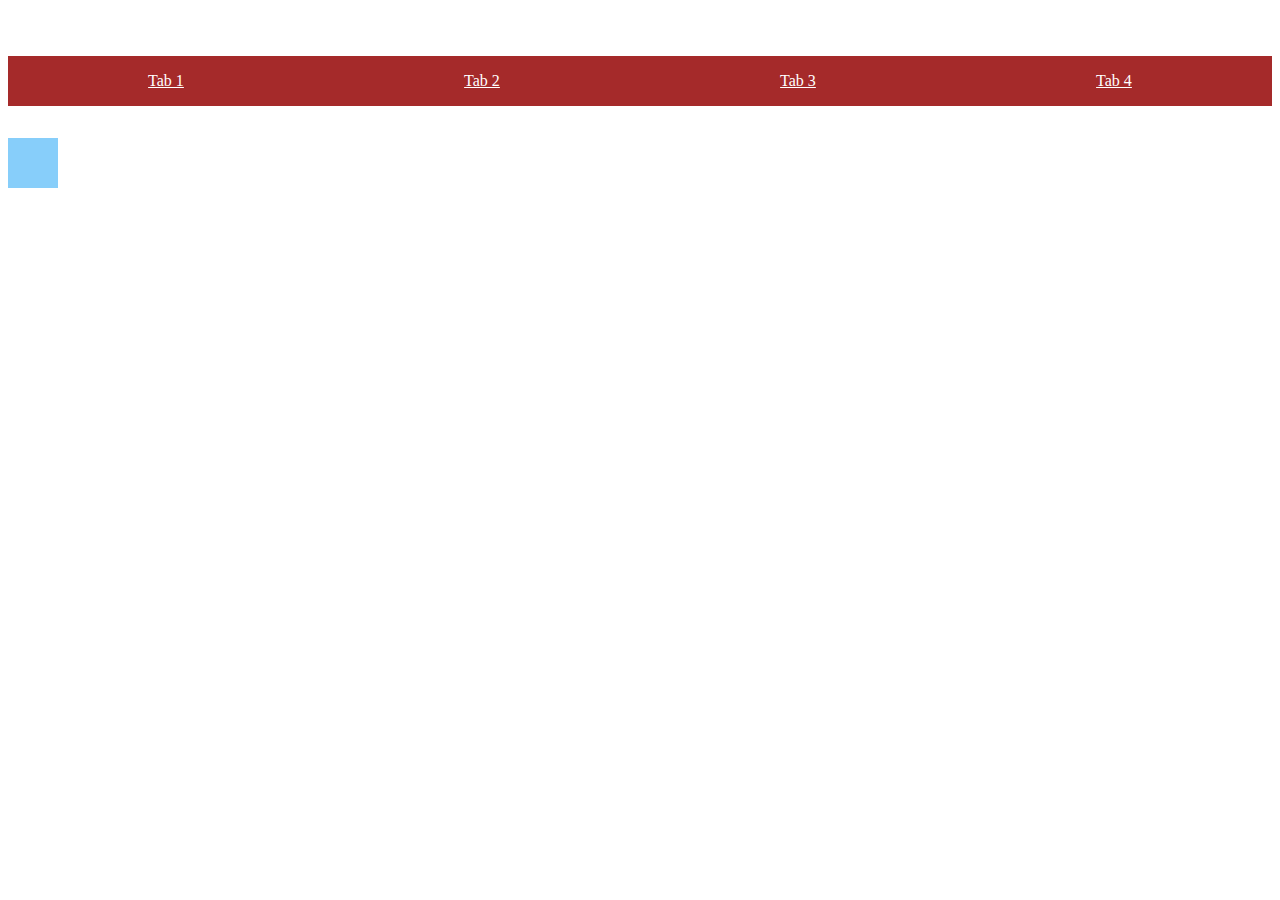
<file: test_01_morning/index.html>
<!DOCTYPE html>
<html>
	<head>
		<meta charset="utf-8">
		<title>Animation CSS</title>
		<link rel="stylesheet" type="text/css" href="tabs.css">
	</head>
	<body>
			<div class="tabs">
				<nav>
					<a class="tab-btn" href="#tab1">Tab 1</a>
					<a class="tab-btn" href="#tab2">Tab 2</a>
					<a class="tab-btn" href="#tab3">Tab 3</a>
					<a class="tab-btn" href="#tab4">Tab 4</a>
				</nav>

				<div class="tabs-content">
					<div id="tab1" class="tab">Tab content 1 <button>Button</button></div>
					<div id="tab2" class="tab">Tab content 2 <button>Button</button></div>
					<div id="tab3" class="tab">Tab content 3 <button>Button</button></div>
					<div id="tab4" class="tab">
						<p>
							Lorem ipsum dolor sit amet, consectetur adipiscing elit. Mauris auctor a nibh id cursus. Praesent dictum elit eget tellus luctus ullamcorper. Duis ultrices sem ut odio elementum, quis vulputate arcu imperdiet. Nunc blandit et eros eget rutrum. Nunc congue euismod quam vitae pretium. Aliquam est diam, tristique vitae velit nec, rutrum accumsan nibh. Nunc quis vehicula lectus, elementum maximus velit. Sed egestas arcu eget scelerisque euismod. Aliquam erat volutpat. Etiam volutpat nisl sit amet mauris eleifend gravida.
						</p><p>
							Cras vel auctor leo. Fusce nec cursus diam. Aliquam luctus velit non mi lacinia, in fermentum nibh bibendum. Pellentesque sit amet nibh ultrices, egestas arcu ac, lobortis lectus. Fusce mattis vulputate enim ut lacinia. Etiam hendrerit tempus nisi, sed laoreet risus efficitur porttitor. Mauris varius mi et turpis gravida, sit amet eleifend mauris aliquam. Etiam non placerat magna. Nullam nec ultricies libero. Fusce blandit ac nisl congue volutpat. Ut sem ipsum, porttitor vel cursus elementum, finibus non nibh.
						</p><p>
							Morbi arcu neque, dictum eu scelerisque malesuada, vehicula ornare lectus. Cras egestas condimentum aliquam. Morbi ut justo nec mauris ultrices tristique ac at mi. Suspendisse non feugiat nisl. Vivamus a libero gravida, rutrum orci eget, scelerisque est. Nunc vel diam mauris. Praesent accumsan sed lectus non condimentum. Pellentesque sagittis id est vel malesuada. Pellentesque eu tempus justo. Praesent mollis accumsan orci, in euismod lacus tempus et.
						</p><p>
							Phasellus tempor lectus sed libero porttitor viverra. Mauris iaculis arcu sapien, vitae tincidunt orci viverra non. Sed turpis ipsum, aliquam quis odio in, sodales maximus lectus. Sed et purus convallis, rutrum velit quis, fringilla turpis. Maecenas fringilla et augue ut ultricies. Cras id dolor rhoncus, consectetur mauris quis, commodo quam. Etiam dapibus ullamcorper ligula eget pharetra. Vestibulum at erat semper, ultricies arcu id, vehicula lacus. Morbi iaculis rutrum felis vitae aliquam. Phasellus imperdiet commodo erat id egestas. Nam consequat quam ut libero rhoncus interdum sit amet at tellus. In hac habitasse platea dictumst. Vestibulum vel sagittis mauris. Suspendisse eget laoreet mi.
						</p><p>
							Etiam blandit molestie ullamcorper. Donec non leo eu ligula mattis auctor. Nulla eget vulputate orci. Aliquam luctus sagittis mattis. Nulla vehicula vitae nisi ac commodo. Pellentesque congue velit interdum odio efficitur tincidunt. Suspendisse hendrerit nulla viverra enim tincidunt pellentesque. Donec sagittis lorem ac arcu porttitor feugiat. Maecenas ultricies, elit ac mattis commodo, nisl odio imperdiet mauris, vitae venenatis erat ligula et purus. Integer lobortis non dolor quis convallis.</p>
							<p>
								Lorem ipsum dolor sit amet, consectetur adipiscing elit. Mauris auctor a nibh id cursus. Praesent dictum elit eget tellus luctus ullamcorper. Duis ultrices sem ut odio elementum, quis vulputate arcu imperdiet. Nunc blandit et eros eget rutrum. Nunc congue euismod quam vitae pretium. Aliquam est diam, tristique vitae velit nec, rutrum accumsan nibh. Nunc quis vehicula lectus, elementum maximus velit. Sed egestas arcu eget scelerisque euismod. Aliquam erat volutpat. Etiam volutpat nisl sit amet mauris eleifend gravida.

								Cras vel auctor leo. Fusce nec cursus diam. Aliquam luctus velit non mi lacinia, in fermentum nibh bibendum. Pellentesque sit amet nibh ultrices, egestas arcu ac, lobortis lectus. Fusce mattis vulputate enim ut lacinia. Etiam hendrerit tempus nisi, sed laoreet risus efficitur porttitor. Mauris varius mi et turpis gravida, sit amet eleifend mauris aliquam. Etiam non placerat magna. Nullam nec ultricies libero. Fusce blandit ac nisl congue volutpat. Ut sem ipsum, porttitor vel cursus elementum, finibus non nibh.

								Morbi arcu neque, dictum eu scelerisque malesuada, vehicula ornare lectus. Cras egestas condimentum aliquam. Morbi ut justo nec mauris ultrices tristique ac at mi. Suspendisse non feugiat nisl. Vivamus a libero gravida, rutrum orci eget, scelerisque est. Nunc vel diam mauris. Praesent accumsan sed lectus non condimentum. Pellentesque sagittis id est vel malesuada. Pellentesque eu tempus justo. Praesent mollis accumsan orci, in euismod lacus tempus et.

								Phasellus tempor lectus sed libero porttitor viverra. Mauris iaculis arcu sapien, vitae tincidunt orci viverra non. Sed turpis ipsum, aliquam quis odio in, sodales maximus lectus. Sed et purus convallis, rutrum velit quis, fringilla turpis. Maecenas fringilla et augue ut ultricies. Cras id dolor rhoncus, consectetur mauris quis, commodo quam. Etiam dapibus ullamcorper ligula eget pharetra. Vestibulum at erat semper, ultricies arcu id, vehicula lacus. Morbi iaculis rutrum felis vitae aliquam. Phasellus imperdiet commodo erat id egestas. Nam consequat quam ut libero rhoncus interdum sit amet at tellus. In hac habitasse platea dictumst. Vestibulum vel sagittis mauris. Suspendisse eget laoreet mi.

								Etiam blandit molestie ullamcorper. Donec non leo eu ligula mattis auctor. Nulla eget vulputate orci. Aliquam luctus sagittis mattis. Nulla vehicula vitae nisi ac commodo. Pellentesque congue velit interdum odio efficitur tincidunt. Suspendisse hendrerit nulla viverra enim tincidunt pellentesque. Donec sagittis lorem ac arcu porttitor feugiat. Maecenas ultricies, elit ac mattis commodo, nisl odio imperdiet mauris, vitae venenatis erat ligula et purus. Integer lobortis non dolor quis convallis.</p>
						<button>Button</button>
					</div>
				</div>
			</div>
		</div>
		<div class="go-head"><div class="btn-go-head"></div></div>
	</body>
</html>
</file>
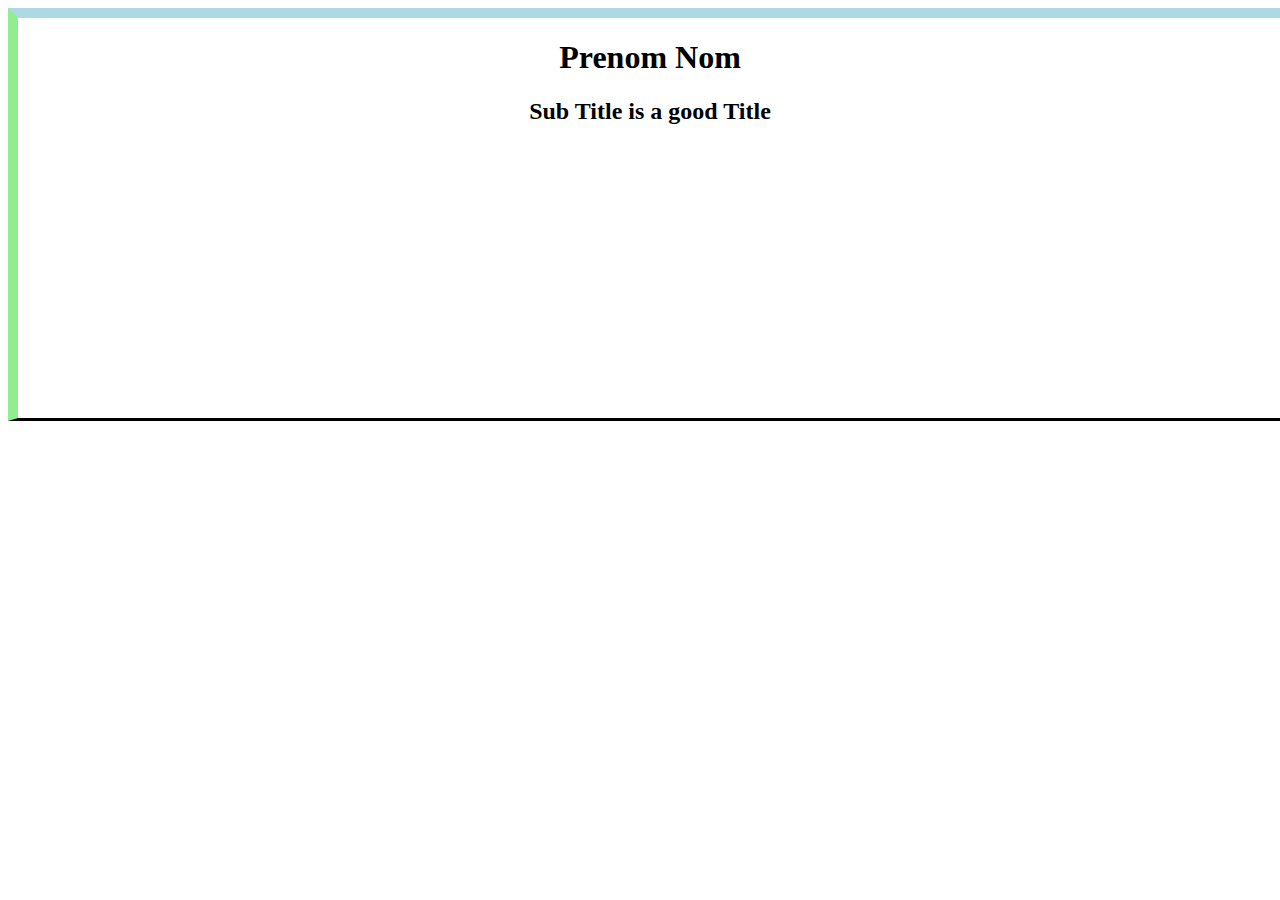
<file: test_center/index.html>
<!DOCTYPE html>
<html>
	<head>
		<meta charset="utf-8">
		<title>Animation CSS</title>
		<link rel="stylesheet" type="text/css" href="./style.css">
	</head>
	<body>
		<div class="container">
			<div class="titles">
				<h1>Prenom Nom</h1>
				<h2>Sub Title is a good Title</h2>
			</div>
		</div>
	</body>
</html>
</file>
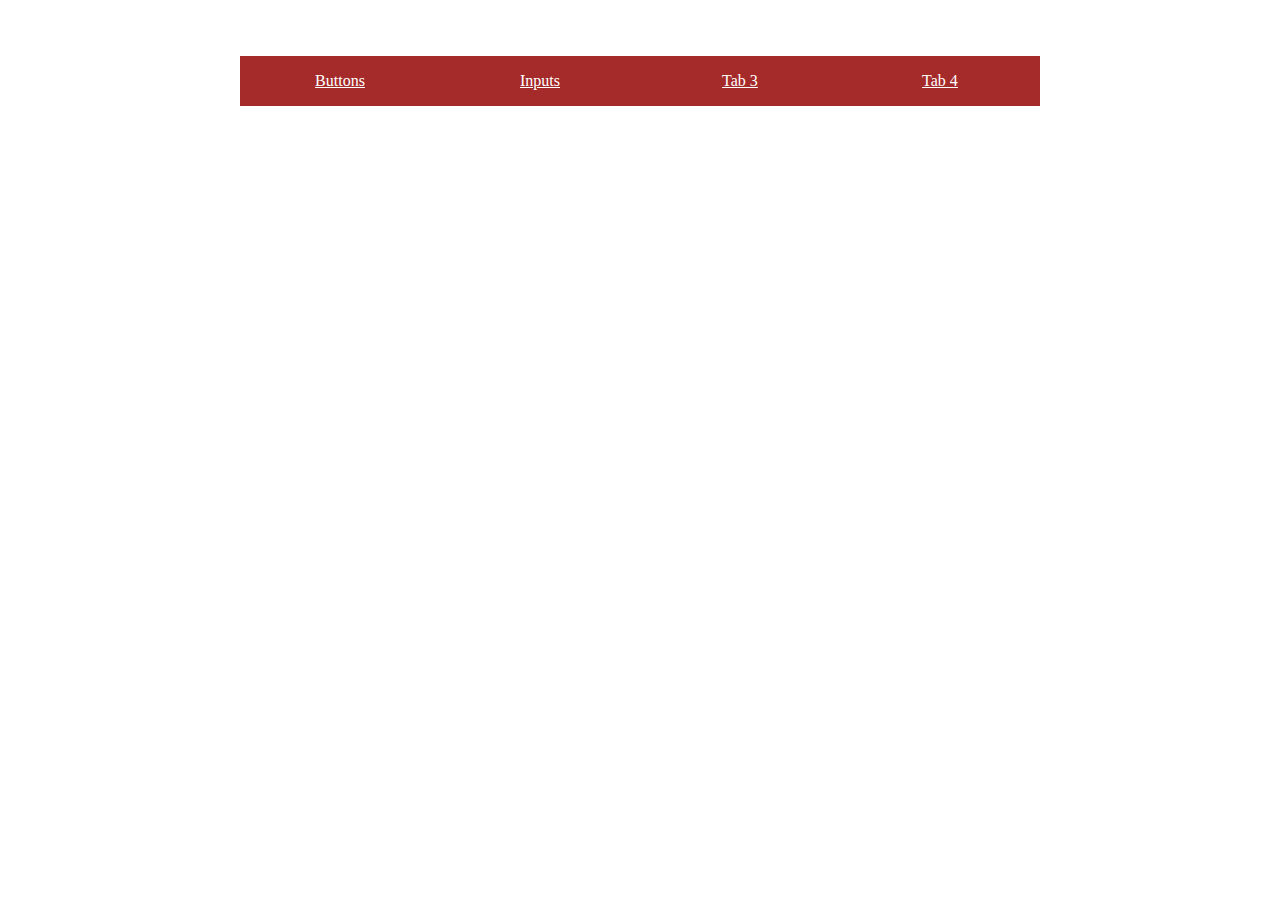
<file: buttons.html>
<!DOCTYPE html>
<html>
	<head>
		<meta charset="utf-8">
		<title>Animation CSS</title>
		<link rel="stylesheet" type="text/css" href="buttons.css">
	</head>
	<body>
		<div class="container">
			<div class="tabs">
				<nav>
					<a class="tab-btn" href="#buttons">Buttons</a>
					<a class="tab-btn" href="#inputs">Inputs</a>
					<a class="tab-btn" href="#tab3">Tab 3</a>
					<a class="tab-btn" href="#tab4">Tab 4</a>
				</nav>

				<div class="tabs-content">
					<div id="buttons" class="tab">
						<h1>My Buttons Styles:</h1>
						<div class="row">
							<div>
								<h2>Classic Version</h2>
								<button class="btn">Default</button>
								<button class="btn btn-primary mx-3">Primary</button>
								<button class="btn btn-secondary">Secondary</button>
								<button class="btn btn-success mx-3">Success</button>
								<button class="btn btn-danger">Danger</button>
								<button class="btn btn-warning">Warning</button>
								<button class="btn btn-info">Info</button>
							</div>
						</div>
					</div>
					<div id="inputs" class="tab">
						<h1>My Inputs Styles:</h1>
						<div class="row"></div>
					</div>
					<div id="tab3" class="tab">Tab content 3 <button>Button</button></div>
					<div id="tab4" class="tab">Tab content 4 <button>Button</button></div>
				</div>
			</div>
		</div>
	</body>
</html>
</file>
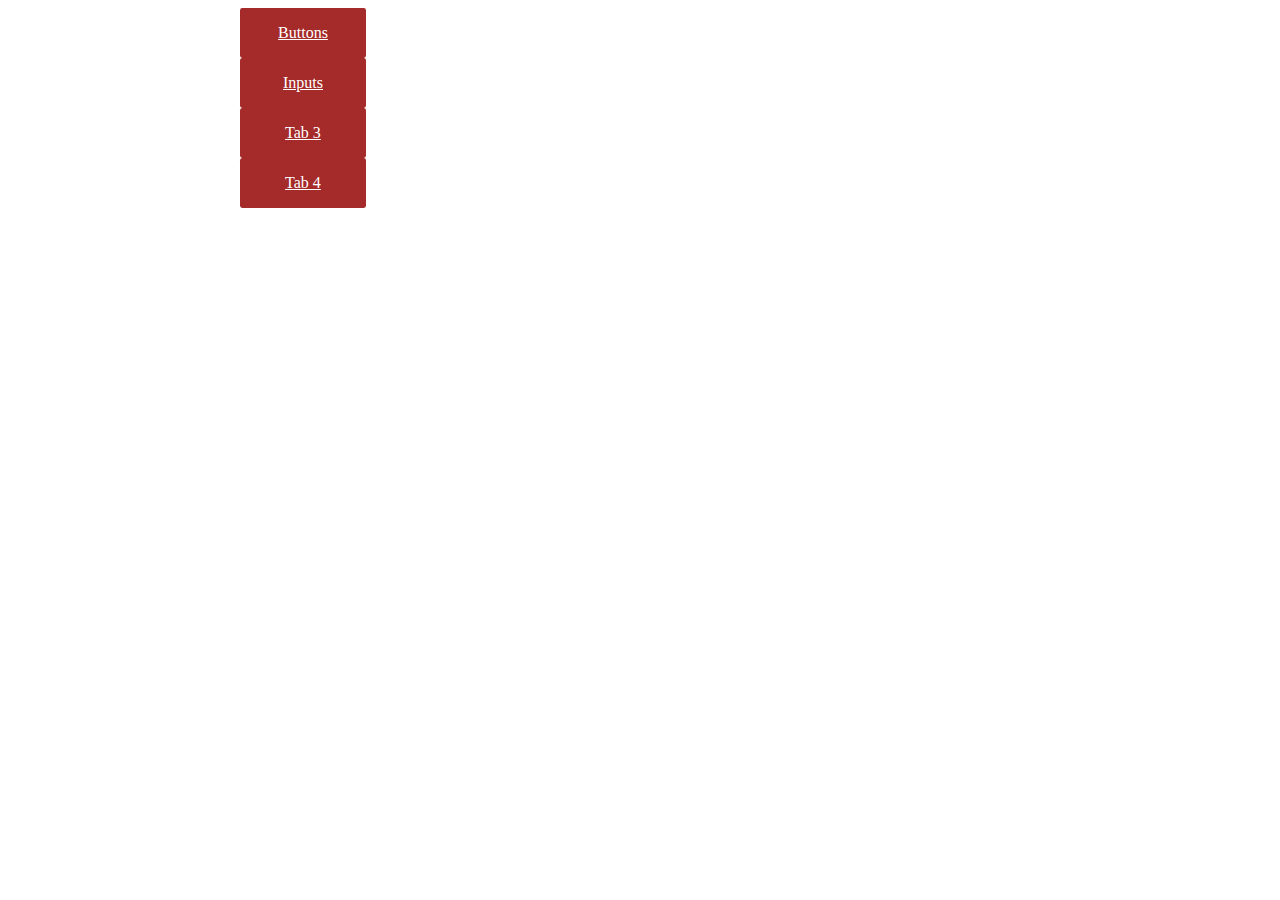
<file: test_menu_dyn_content/menu_dyn.html>
<!DOCTYPE html>
<html>
	<head>
		<meta charset="utf-8">
		<title>Animation CSS</title>
		<link rel="stylesheet" type="text/css" href="style_menu_dyn.css">
	</head>
	<body>
		<div class="container flex the-co">
			<div class="tabs">
				<nav>
					<a class="tab-btn" href="#buttons">Buttons</a>
					<a class="tab-btn" href="#inputs">Inputs</a>
					<a class="tab-btn" href="#tab3">Tab 3</a>
					<a class="tab-btn" href="#tab4">Tab 4</a>
				</nav>
			</div>

			<div class="tabs-content">
				<div id="buttons" class="tab">
					<h1>My Buttons Styles:</h1>
					<div class="row">
						<div>
							<h2>Classic Version</h2>
							<button class="btn">Default</button>
							<button class="btn btn-primary mx-3">Primary</button>
							<button class="btn btn-secondary">Secondary</button>
							<button class="btn btn-success mx-3">Success</button>
							<button class="btn btn-danger">Danger</button>
							<button class="btn btn-warning">Warning</button>
							<button class="btn btn-info">Info</button>
						</div>
					</div>
				</div>
				<div id="inputs" class="tab">
					<h1>My Inputs Styles:</h1>
					<div class="row"></div>
				</div>
				<div id="tab3" class="tab">Tab content 3 <button>Button</button></div>
				<div id="tab4" class="tab">Tab content 4 <button>Button</button></div>
			</div>

		</div>
	</body>
</html>
</file>
<file: test_01_morning/tabs.css>
.container {
	max-width: 800px;
	width: 95%;
	margin: 0 auto;
}

.tabs {
	display: flex;
	flex-direction: column;
}

.tabs nav {
	margin-top: 3rem;
	margin-bottom: 2rem;
	display: flex;
	flex-direction: row;
	justify-content: space-around;
}

.tabs nav a {
	display: block;
	color: white;
	cursor: pointer;
	width: 100%;
	text-align: center;
	background-color: brown;
	transition: background-color 0.4s;
	align-items: center;
	padding: 1rem 0;
}

.tabs nav a:hover {
	background-color: burlywood;
}

.tabs nav a:active {
	background-color: rebeccapurple;
}

.tabs-content {
	display: flex;
	flex-direction: row;
}

.tabs-content .tab {
	position: absolute;
	top: -100rem;
	background-color: white;
	transition: display 0s, background-color 1s;
}

.tabs-content .tab:target {
	position: relative;
	top: auto;
	background-color: aquamarine;
	border: 3px black dotted;
	padding: 1rem 1rem;
	width: 100%;
	min-height: 150px;
	/* max-height: 800px; */
	overflow-y: scroll;
}

.tabs-content .tab:hover {
	background-color: springgreen;
}

/* Button go back head */
.go-head {
	direction: rtl;
	position: sticky;
	bottom: 1.5rem;

	display: flex;
	justify-content: end;
}

.btn-go-head {
	margin-right: 2rem;
	width: 50px;
	height: 50px;
	background-color: lightskyblue;
	cursor: pointer;
	transition: background-color 0.6s, transform 0.7s;
}

.btn-go-head:hover {
	transform: scale(1.3);
	background-color: rgb(91, 189, 250);
	cursor: pointer;
}
</file>
<file: test_center/style.css>
.container {
	margin: 0;
	width: 100%;
	height: 100%;
	min-height: 400px;
	border-style: solid;
	border-top-color: lightblue;
	border-top-width: 10px;
	border-left-color: lightgreen;
	border-left-width: 10px;
}

.titles {
	height: 100%;
	text-align: center;
	vertical-align: middle;
}
</file>
<file: buttons.css>
.container {
	max-width: 800px;
	width: 95%;
	margin: 0 auto;
}

.tabs {
	display: flex;
	flex-direction: column;
}

.tabs nav {
	margin-top: 3rem;
	margin-bottom: 2rem;
	display: flex;
	flex-direction: row;
	justify-content: space-around;
}

.tabs nav a {
	display: block;
	color: white;
	cursor: pointer;
	width: 100%;
	text-align: center;
	background-color: brown;
	transition: background-color 0.8s;
	align-items: center;
	padding: 1rem 0;
}

.tabs nav a:hover {
	background-color: springgreen;
}

.tabs nav a:active {
	background-color: green;
}

.tabs-content {
	display: flex;
	flex-direction: row;
}

.tabs-content .tab {
	position: absolute;
	top: -100rem;
	background-color: white;
	transition: display 0s, background-color 1s, transform 1.2s;
	transform: scale(0);
}

.tabs-content .tab:target {
	position: relative;
	top: auto;
	background-color: white;
	border: 3px black dotted;
	padding: 1rem 1rem;
	width: 100%;
	min-height: 150px;
	max-height: 800px;
	overflow-y: scroll;
	transform: scale(1);
}

.tabs-content .tab:hover {
	/* background-color: springgreen; */
}

/* Some Rows and Cols stuff */
.row {
	display: flex;
	flex-direction: row;
}

.col {
	display: flex;
	flex-direction: column;
	width: auto;
}

.col div {
	width: 40%;
}

/* Start Real Buttons design */

.btn {
	padding: 1rem 0.8rem;
	border: none;
	border-radius: 0.2rem;
	cursor: pointer;
	background-color: rgb(200, 200, 200);
	transition: filter 0.7s, background-color 0.8s, transform 0.5s linear;
}

.btn:hover {
	filter: drop-shadow(0 0 0.5rem rgb(0, 0, 0));
}

.btn-success {
	background-color: rgb(39, 187, 39);
}

.btn-success:hover {
	filter: drop-shadow(0 0 0.5rem rgb(39, 187, 39));
	background-color: rgb(2, 207, 2);
}

.btn:active {
	transform: scale(0.5);
}

/* Some position and margins utility */
.mx-3 {
	margin-left: 1.5rem;
	margin-right: 1.5rem;
}

.my-3 {
	margin-top: 1.5rem;
	margin-bottom: 1.5rem;
}
</file>
<file: test_menu_dyn_content/style_menu_dyn.css>
.container {
	max-width: 800px;
	width: 95%;
	margin: 0 auto;
}

/* Quelques classes utilitaires */

.d-block {
	display: block;
}

.d-in-block {
	display: inline-block;
}

.flex {
	display: flex;
}

.f-dir-row {
	flex-direction: row;
}

.f-dir-col {
	flex-direction: column;
}

/* End utils */

/* Les classes importantes, le coeur de la page */

.tab-btn {
	display: block;
	/* Voir box-sizing ici: https://developer.mozilla.org/fr/docs/Web/CSS/box-sizing */
	box-sizing: border-box;
	min-width: 110px;
	margin-right: 1rem;
}

.tabs {
	display: flex;
	flex-direction: row;
	justify-content: space-between;
}

.tabs nav {
	/* margin-top: 3rem; */
	/* margin-bottom: 2rem; */
	display: flex;
	flex-direction: column;
	justify-content: space-around;
}

.tabs nav a {
	display: inline-block;
	color: white;
	cursor: pointer;
	width: 100%;
	padding: 1rem;
	text-align: center;
	background-color: brown;
	/* transition: background-color 0.8s; */
	border-radius: .15rem;
	/* align-items: center; */
}

.tabs nav a:hover {
	animation: 3s linear 0s infinite running bgcolorall;
}

.tabs nav a:active {
	background-color: green;
}

.tabs-content {
	display: flex;
	flex-direction: row;
	align-items: stretch;
	flex: 1 1 10px;
}

.tabs-content .tab {
	position: absolute;
	top: -100rem;
	background-color: white;
	transition: display 0s, background-color 1s, transform 1.2s;
	transform: scale(0);
	width: 100%;
}

.tabs-content .tab:target {
	position: relative;
	display: flex;
	top: auto;
	background-color: white;
	padding: 1rem 1rem;
	width: 100%;
	min-height: 200px;
	max-height: 800px;
	overflow-y: scroll;
	transform: scale(1);
	/* animation: 5s linear 0s infinite running wildshady; */
	border-width: 3px;
	border-style: solid;
  	border-image:
    linear-gradient(
      to bottom,
      green,
      rgba(0, 0, 0, 0)
	) 1 100%;
}

.tabs-content .tab:hover {
	/* background-color: springgreen; */
}

/* Some Rows and Cols stuff */
.row {
	display: flex;
	flex-direction: row;
}

.col {
	display: flex;
	flex-direction: column;
	width: auto;
}

.col div {
	width: 40%;
}

/* Start Real Buttons design */

.btn {
	padding: 1rem 0.8rem;
	border: none;
	border-radius: 0.2rem;
	cursor: pointer;
	background-color: rgb(200, 200, 200);
	transition: filter 0.7s, background-color 0.8s, transform 0.1s linear;
}

.btn:hover {
	filter: drop-shadow(0 0 0.5rem rgb(0, 0, 0));
}

.btn-success {
	background-color: rgb(39, 187, 39);
}

.btn-success:hover {
	filter: drop-shadow(0 0 0.5rem rgb(39, 187, 39));
	background-color: rgb(2, 207, 2);
}

.btn-warning {
	background-color: rgb(255, 151, 31);
}

.btn-warning:hover {
	filter: drop-shadow(0 0 0.5rem rgb(187, 61, 39));
	background-color: rgb(255, 221, 29);
}

.btn:active {
	animation: infinite-spinning 2s linear 0s infinite forwards;
}

/* Some position and margins utility */
.mx-3 {
	margin-left: 1.5rem;
	margin-right: 1.5rem;
}

.my-3 {
	margin-top: 1.5rem;
	margin-bottom: 1.5rem;
}


/* Pour mieux comprendre les animations:
 * https://css-tricks.com/snippets/css/keyframe-animation-syntax/
 */

@keyframes bgcolorall {
	from {
		background-color: red;
	}

	25% {
		background-color: yellow;
	}

	50% {
		background-color: greenyellow;
	}

	75% {
		background-color: blue;
	}

	to {
		background-color: red;
	}
}

@keyframes wilddots {
	from {
		border: 3px black dotted;
	}

	25% {
		border: 3px black double;
	}

	50% {
		border: 3px black dashed;
	}

	75% {
		border: 3px black ridge;
	}

	to {
		border: 3px black dotted;
	}
}

@keyframes wildshady {
	from {
		filter: drop-shadow(0 0 0.75rem crimson);
	}

	10% {
		filter: drop-shadow(0 0 0.75rem rgb(220, 20, 160));
	}

	20% {
		filter: drop-shadow(0 0 0.75rem rgb(180, 20, 220));
	}

	30% {
		filter: drop-shadow(0 0 0.75rem rgb(33, 20, 220));
	}

	40% {
		filter: drop-shadow(0 0 0.75rem rgb(20, 147, 220));
	}

	50% {
		filter: drop-shadow(0 0 0.75rem rgb(20, 220, 193));
	}

	60% {
		filter: drop-shadow(0 0 0.75rem rgb(20, 220, 103));
	}

	70% {
		filter: drop-shadow(0 0 0.75rem rgb(37, 220, 20));
	}

	80% {
		filter: drop-shadow(0 0 0.75rem rgb(150, 220, 20));
	}

	90% {
		filter: drop-shadow(0 0 0.75rem rgb(207, 220, 20));
	}

	to {
		filter: drop-shadow(0 0 0.75rem rgb(220, 67, 20));
	}
}

@keyframes infinite-spinning {
	from {
	  transform: rotate(0deg);
	}
	to {
	  transform: rotate(360deg);
	}
}
</file>
